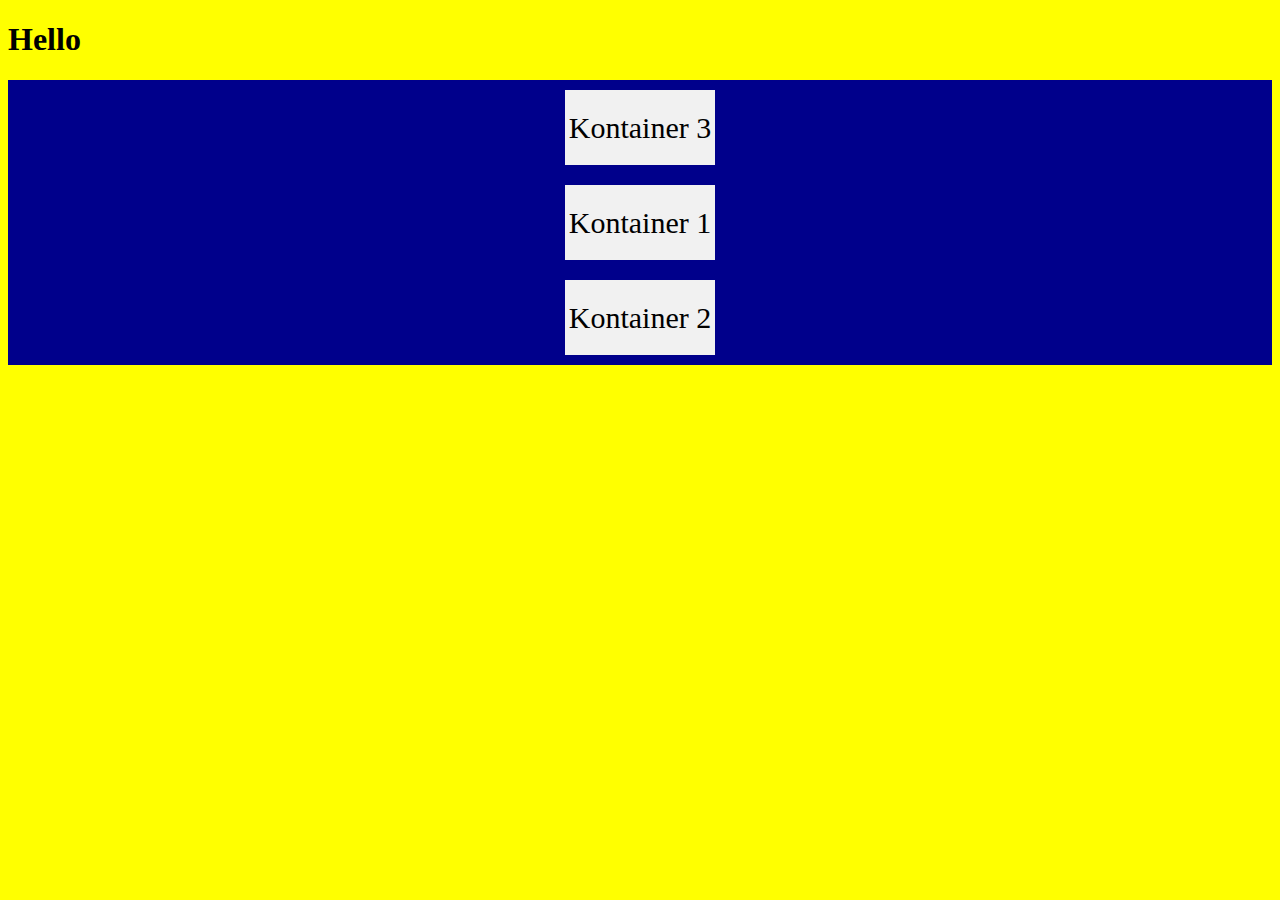
<file: align.html>
<!doctype html>
<html lang="en">
  <head>
    <meta charset="utf-8">
    <meta name="viewport" content="width=device-width, initial-scale=1">
    <title>Web Test</title>
    <link rel="stylesheet" media="(orientation: landscape)" href="landscape.css">
    <link rel="stylesheet" media="(orientation: portrait)" href="portrait.css">
   <style>
     @media only screen and (max-width: 300px){
       h1{
         color: brown;
       }
     }
     @media only screen and (min-width: 580px){
       h1{
         color: black;
       }
     }
     .flex-container {
  display: flex;
       flex-wrap: nowrap;	
  background-color: darkblue;
       flex-direction: column;
       align-items: center;


}
     .flex-container > div {
  background-color: #f1f1f1;
  width: 150px;
  margin: 10px;
  text-align: center;
  line-height: 75px;
  font-size: 30px;
}


    </style>
  </head>
  <body>
    <h1> Hello </h1>
    <div class="flex-container">
  <div style="order:2">Kontainer 1</div>
  <div style="order:3">Kontainer 2</div>
  <div style="order:1">Kontainer 3</div>
</div>

</body>
</html>
</file>
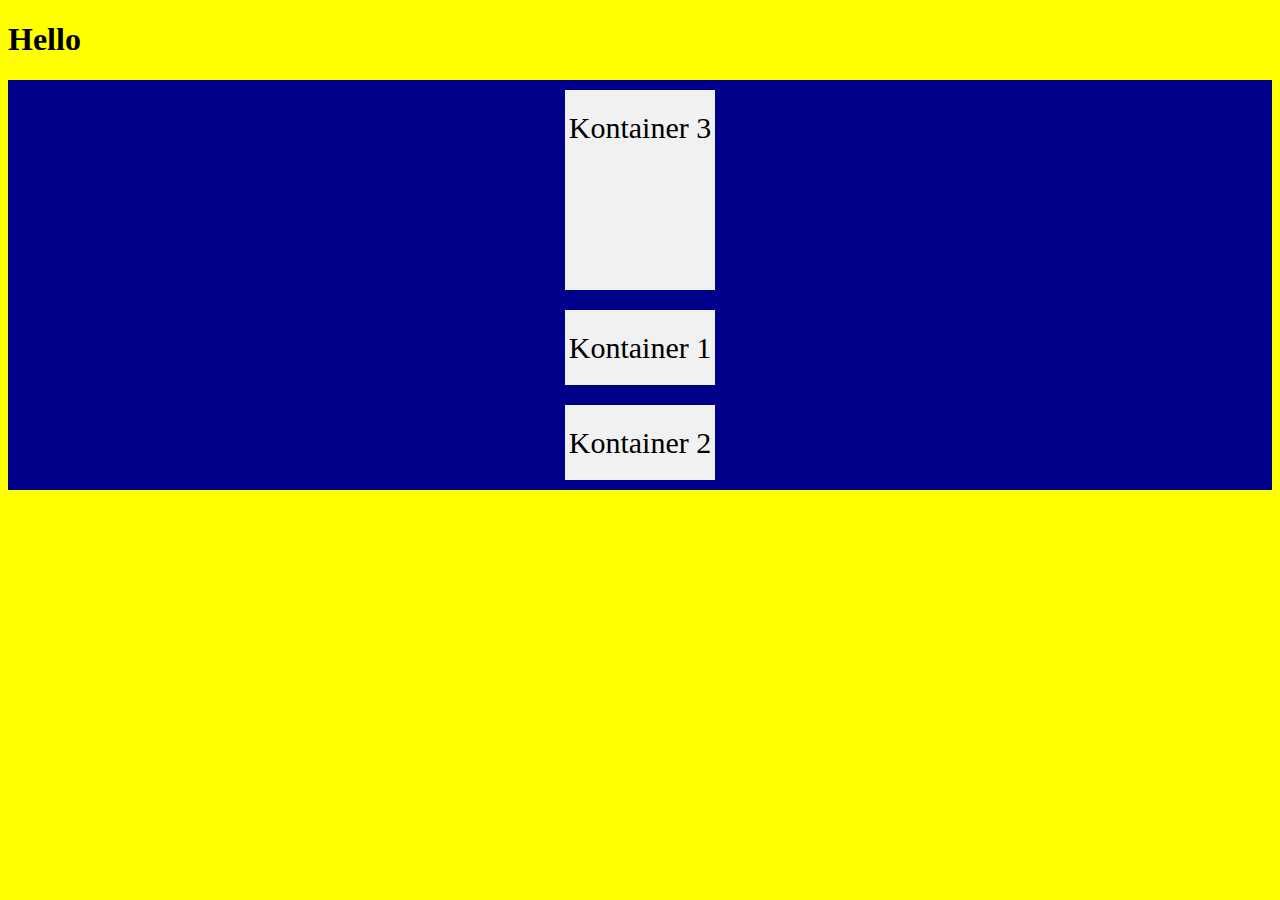
<file: flex-shrink.html>
<!doctype html>
<html lang="en">
  <head>
    <meta charset="utf-8">
    <meta name="viewport" content="width=device-width, initial-scale=1">
    <title>Web Test</title>
    <link rel="stylesheet" media="(orientation: landscape)" href="landscape.css">
    <link rel="stylesheet" media="(orientation: portrait)" href="portrait.css">
   <style>
     @media only screen and (max-width: 300px){
       h1{
         color: brown;
       }
     }
     @media only screen and (min-width: 580px){
       h1{
         color: black;
       }
     }
     .flex-container {
  display: flex;
       flex-wrap: nowrap;	
  background-color: darkblue;
       flex-direction: column;
       align-items: center;


}
     .flex-container > div {
  background-color: #f1f1f1;
  width: 150px;
  margin: 10px;
  text-align: center;
  line-height: 75px;
  font-size: 30px;
}


    </style>
  </head>
  <body>
    <h1> Hello </h1>
    <div class="flex-container">
  <div style="order:2">Kontainer 1</div>
  <div style="order:3; align-self: center;">Kontainer 2</div>
  <div style="order:1; flex:0 0 200px;">Kontainer 3</div>
</div>

</body>
</html>
</file>
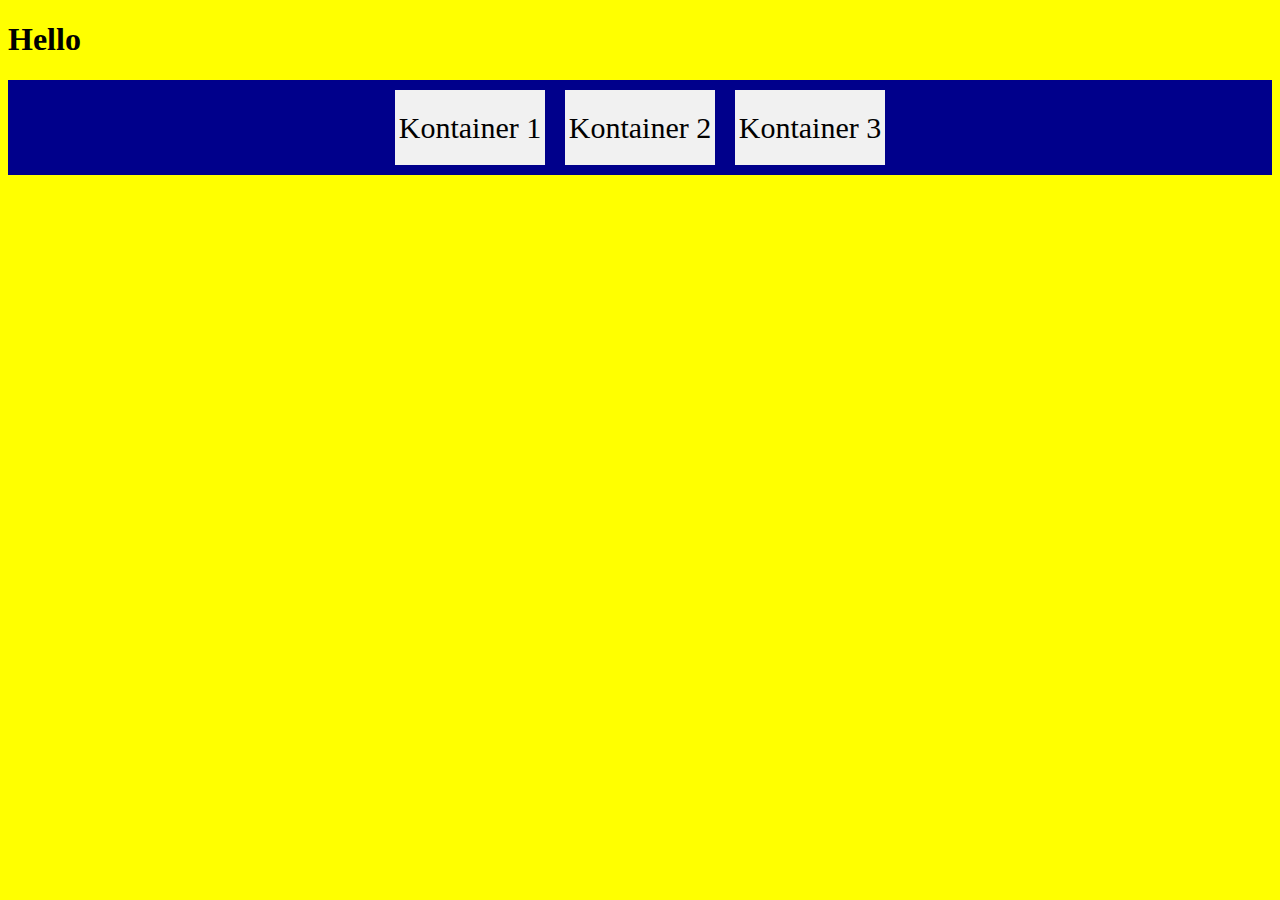
<file: justify.html>
<!doctype html>
<html lang="en">
  <head>
    <meta charset="utf-8">
    <meta name="viewport" content="width=device-width, initial-scale=1">
    <title>Web Test</title>
    <link rel="stylesheet" media="(orientation: landscape)" href="landscape.css">
    <link rel="stylesheet" media="(orientation: portrait)" href="portrait.css">
   <style>
     @media only screen and (max-width: 300px){
       h1{
         color: brown;
       }
     }
     @media only screen and (min-width: 580px){
       h1{
         color: black;
       }
     }
     .flex-container {
  display: flex;
       flex-wrap: nowrap;	
  background-color: darkblue;
       flex-direction: row;
       justify-content: center;


}
     .flex-container > div {
  background-color: #f1f1f1;
  width: 150px;
  margin: 10px;
  text-align: center;
  line-height: 75px;
  font-size: 30px;
}


    </style>
  </head>
  <body>
    <h1> Hello </h1>
    <div class="flex-container">
  <div>Kontainer 1</div>
  <div>Kontainer 2</div>
  <div>Kontainer 3</div>
</div>

</body>
</html>
</file>
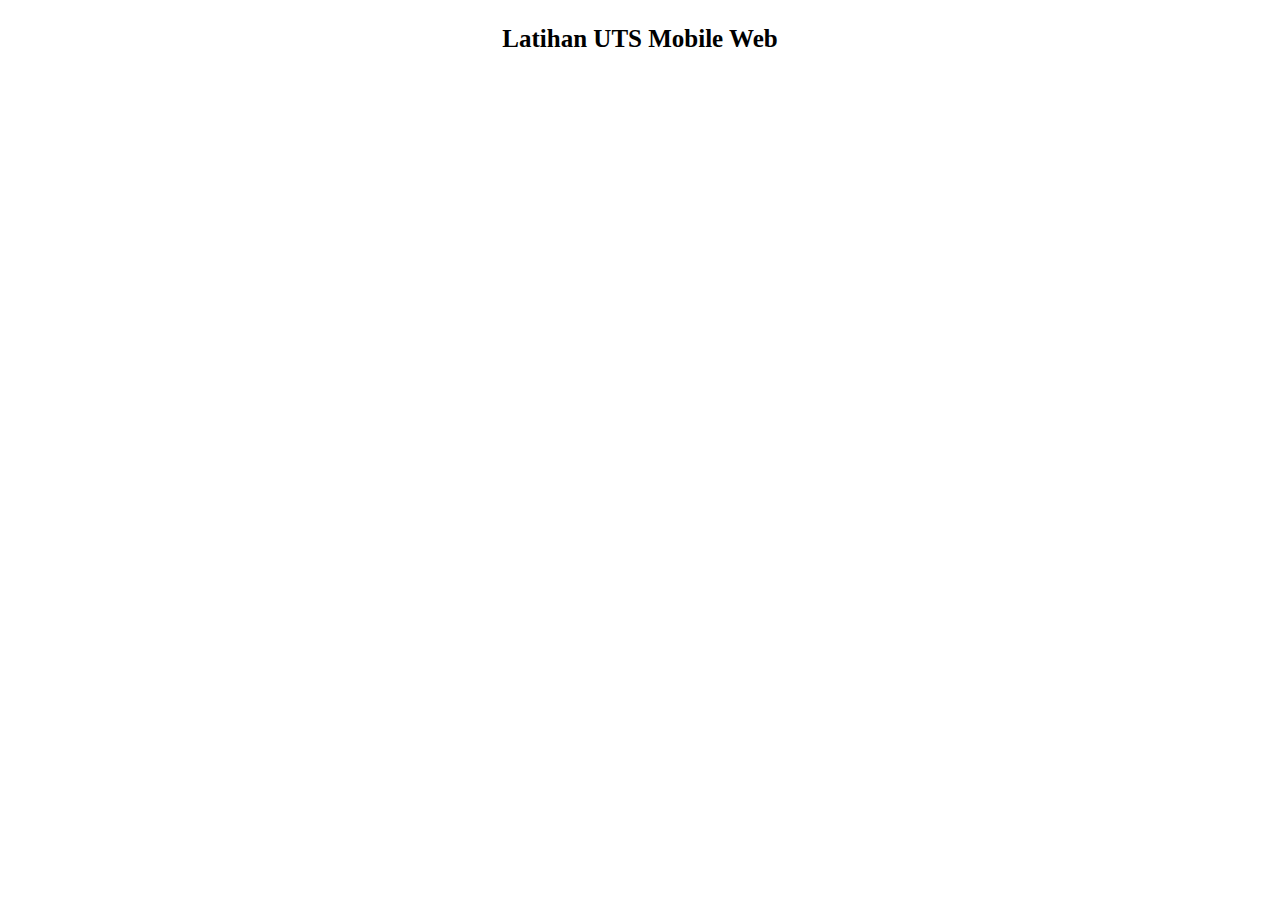
<file: latihan UTS.html>
<!DOCTYPE html>
<html>
    <head>
        <title>Latihan UTS</title>
        <link rel="stylesheet" href="latihan.css">
       
    </head>
    <body>
        
            <p id="title">Latihan UTS Mobile Web</p>
            <div id="flex-container">
                <div class="start-over">
                    <button>Start Again!</button>
                  </div>
            </div>
            <script src="latihan.js"></script>
    </body>
</html>
</file>
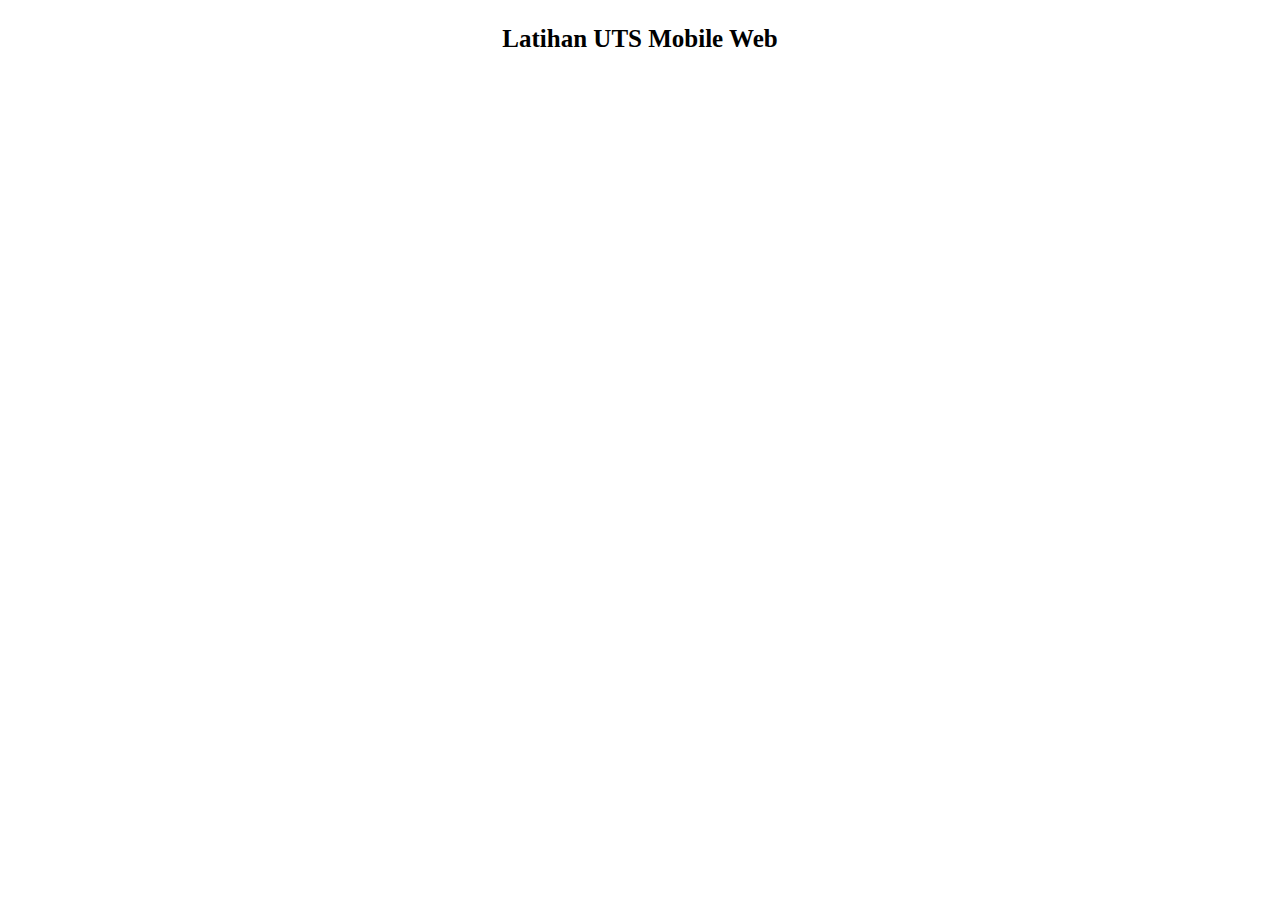
<file: latihanUTS.html>
<!DOCTYPE html>
<html>
    <head>
        <title>Latihan UTS</title>
        <link rel="stylesheet" href="latihan.css">
       <link rel="manifest" href="latihan.json">
    </head>
    <body>
        
            <p id="title">Latihan UTS Mobile Web</p>
            <div id="flex-container">
                <div class="start-over">
                    <button>Start Again!</button>
                  </div>
            </div>
            <script src="latihan.js"></script>
    </body>
</html>
</file>
<file: landscape.css>
body{
  background-color:yellow;
}
</file>
<file: portrait.css>
body{
  background-color:red;
}
</file>
<file: latihan.css>
.animate-in {
    animation: fade-slide 1.5s forwards;
  }

  #flex-container{
    flex-wrap: wrap;
    width: 100vw;
    height: 50vw;
    display: flex;
    flex-direction: row;
  
}
.flex-box{
    margin-top: 10px;
    margin-right: 10px;
    width: 250px;
    height: 320px;
    font-size: 15px;
    

  
}
#title{
    text-align: center;
    font-weight: bold;
    font-size: 25px;
}
#name{
    font-weight: bold;
}
#phone{
    text-decoration: underline;
}

  @keyframes fade-slide {
    0% {
      opacity: 0;
      transform: translateY(50px);
    }
  
    100% {
      opacity: 1;
      transform: translateY(0);
    }
}

.start-over button {
    background-color: #fa923f;
    border: 1px solid #fa923f;
    -webkit-box-shadow: 2px 2px 2px #ccc;
    -moz-box-shadow: 2px 2px 2px #ccc;
    box-shadow: 2px 2px 2px #ccc;
    padding: 5px;
    color: white;
    opacity: 0;
    cursor: pointer;
    outline: none;
  }
  
  .start-over button:hover {
    background-color: #ff7f16;
  }
</file>
